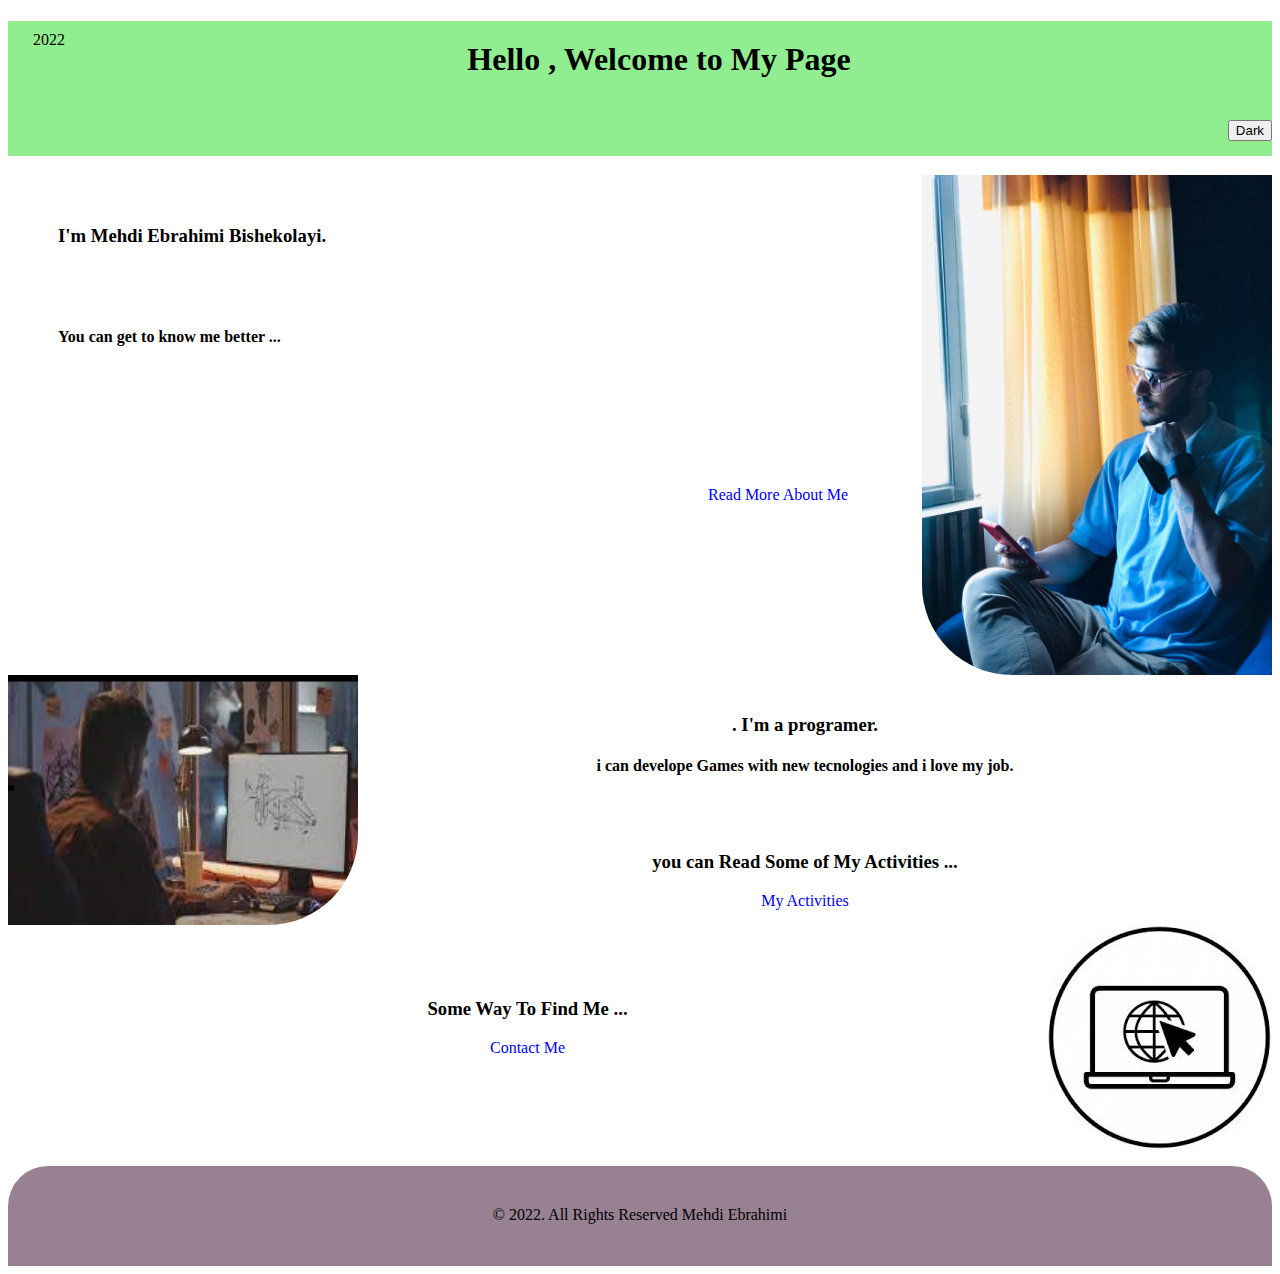
<file: homepage/index.html>
<!DOCTYPE html>

<html lang="en">
    <head>
        <link href="https://cdn.jsdelivr.net/npm/bootstrap@5.0.2/dist/css/bootstrap.min.css" rel="stylesheet" integrity="sha384-EVSTQN3/azprG1Anm3QDgpJLIm9Nao0Yz1ztcQTwFspd3yD65VohhpuuCOmLASjC" crossorigin="anonymous">
        <script src="https://cdn.jsdelivr.net/npm/bootstrap@5.0.2/dist/js/bootstrap.bundle.min.js" integrity="sha384-MrcW6ZMFYlzcLA8Nl+NtUVF0sA7MsXsP1UyJoMp4YLEuNSfAP+JcXn/tWtIaxVXM" crossorigin="anonymous"></script>
        <link href="styles.css" rel="stylesheet">
        <title>My Webpage</title>

        <script>

            document.getElementById('time').innerHTML =time.LocalDate;

            let BG = document.getElementById("B_Tag")

            function dark_mode(){
                //BG.style.color="black";
                alert("hello");
            }



        </script>

    </head>
    <body id="B_Tag">


        <div class="Header">

            <p id="time">2022</p>
            <h1 class="welcome fw-bold"> Hello , Welcome to My Page </h1>

            <button type="button" onclick="dark_mode(); return false;" class="btn btn-dark" style="float:right;">Dark</button>


        </div>



        <div class="Content">

            <div class="Recommendation_div">
                <img class="prof_pic" src="./images/profile.jpg" alt="My Picture">
                <h3 class="h_num1">I'm Mehdi Ebrahimi Bishekolayi.</h3>
                <h4 class="h_num2 fst-italic">You can get to know me better ...</h4>
                <br><br><br><br><br><br>
                <a class="Recommendation_link h_num4" href="Recommendation.html">Read More About Me</a>

            </div>



            <div class="Activity_div">
                <img class="Game_pic" src="./images/image5.jpg" alt="Game Designe Picture">

                <div class="AC_text">
                <h3>.   I'm a programer.</h3>
                <h4 class="fst-italic">i can develope Games with new tecnologies and i love my job.</h4>
                <br><br>
                <h3> you can Read Some of My Activities ...</h3>
                <a class="Activity_link" href="MyActivity.html">My Activities</a>

                </div>



            </div>




            <div class="ContactMe_div">
                <img class="Contacting_pic" src="./images/image1.jpg" alt="Contacting Picture">
                <br><br><br>
                <h3>Some Way To Find Me ...</h3>
                <a class="Contacting_link" href="ContactMe.html">Contact Me</a>
            </div>
        </div>

        <div class="Footer" style="text-align : center;">
            <p style="padding: 40px;" class="fw-bold"> &#169 2022. All Rights Reserved Mehdi Ebrahimi</p>
        </div>











    </body>
</html>
</file>
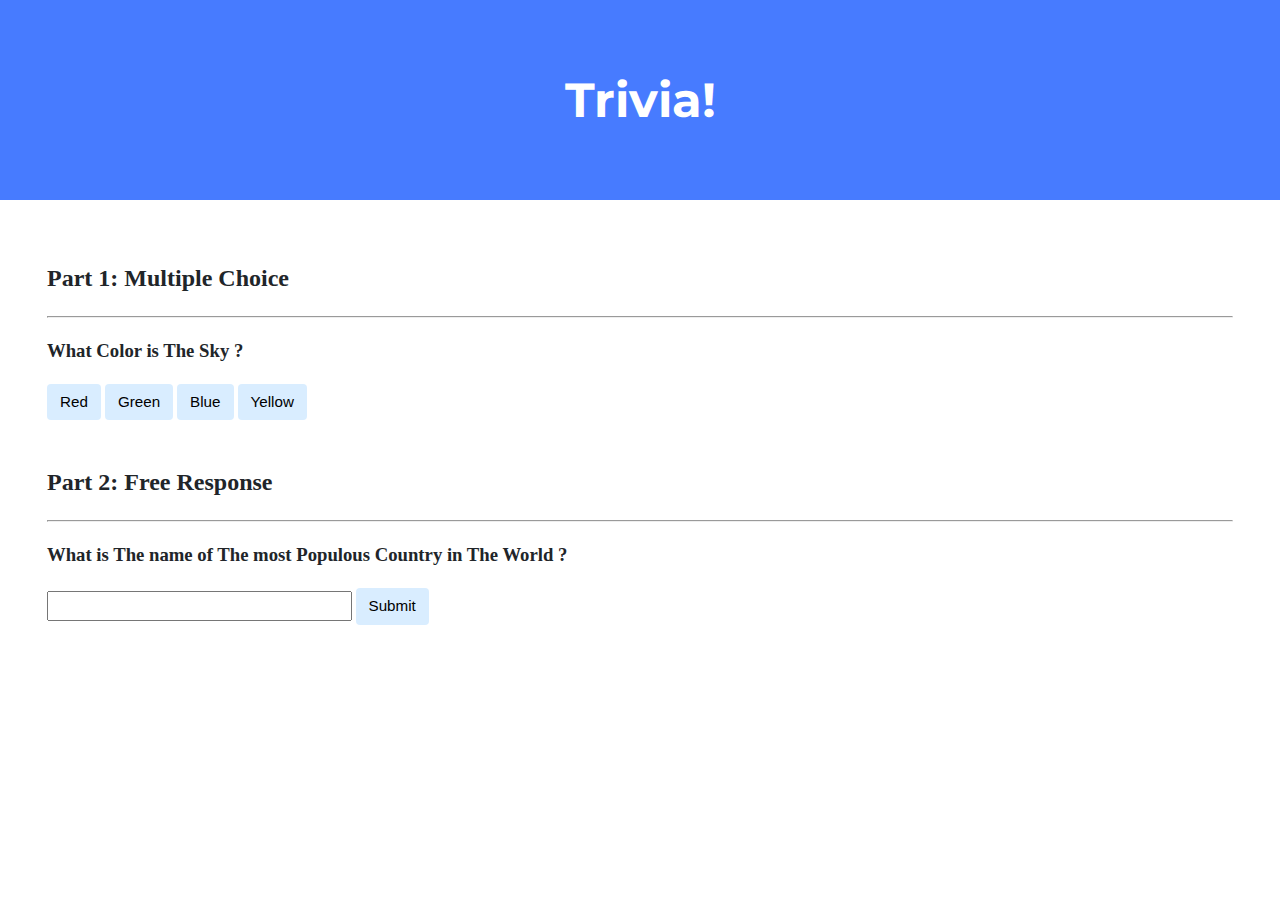
<file: trivia/index.html>
<!DOCTYPE html>

<html lang="en">
    <head>
        <link href="https://fonts.googleapis.com/css2?family=Montserrat:wght@500&display=swap" rel="stylesheet">
        <link href="styles.css" rel="stylesheet">
        <title>Trivia!</title>
        <script>
            // TODO: Add code to check answers to questions

            // Part 1 ................................................................................

            function p1i1()
            {
                document.getElementById('q1_status').innerHTML = "incorrect";
                document.getElementById('item_1').style.backgroundColor = "red";
            }

            function p1i2()
            {
                document.getElementById('q1_status').innerHTML = "incorrect";
                document.getElementById('item_2').style.backgroundColor = "red";
            }

            function p1i3()
            {
                document.getElementById('q1_status').innerHTML = "correct!";
                document.getElementById('item_3').style.backgroundColor = "lightgreen";
            }

            function p1i4()
            {
                document.getElementById('q1_status').innerHTML = "incorrect";
                document.getElementById('item_4').style.backgroundColor = "red";
            }



            // Part 2 ...............................................................................




            function Check_answer()
            {
                let answer = document.getElementById("Answer").value;


                if(answer == null)
                {
                    document.getElementById('Answer').style.backgroundColor = "white";

                }
                else if(answer == "China")
                {
                    document.getElementById('Answer').style.backgroundColor = "lightgreen";
                    document.getElementById('q2_status').innerHTML = "correct!";
                }
                else
                {
                    document.getElementById('Answer').style.backgroundColor = "red";
                    document.getElementById('q2_status').innerHTML = "incorrect";
                }



            }


        </script>
    </head>
    <body>
        <div class="header">
            <h1>Trivia!</h1>
        </div>

        <div class="container">
            <div class="section">
                <h2>Part 1: Multiple Choice </h2>
                <hr>

                <!-- TODO: Add multiple choice question here -->

                    <h3>What Color is The Sky ?</h3>
                    <p id="q1_status"></p>

                    <button id="item_1" type="button" onclick="p1i1(); return false;">Red</button>
                    <button id="item_2" type="button" onclick="p1i2(); return false;">Green</button>
                    <button id="item_3" type="button" onclick="p1i3(); return false;">Blue</button>
                    <button id="item_4" type="button" onclick="p1i4(); return false;">Yellow</button>






            </div>

            <div class="section">
                <h2>Part 2: Free Response</h2>
                <hr>

                <!-- TODO: Add free response question here -->

                <form onsubmit="Check_answer(); return false;">
                    <h3>What is The name of The most Populous Country in The World ?</h3>
                    <p id="q2_status"></p>

                    <input type="text" id="Answer">

                    <input type="submit" text="Say Hello">
                </form>




            </div>
        </div>
    </body>
</html>
</file>
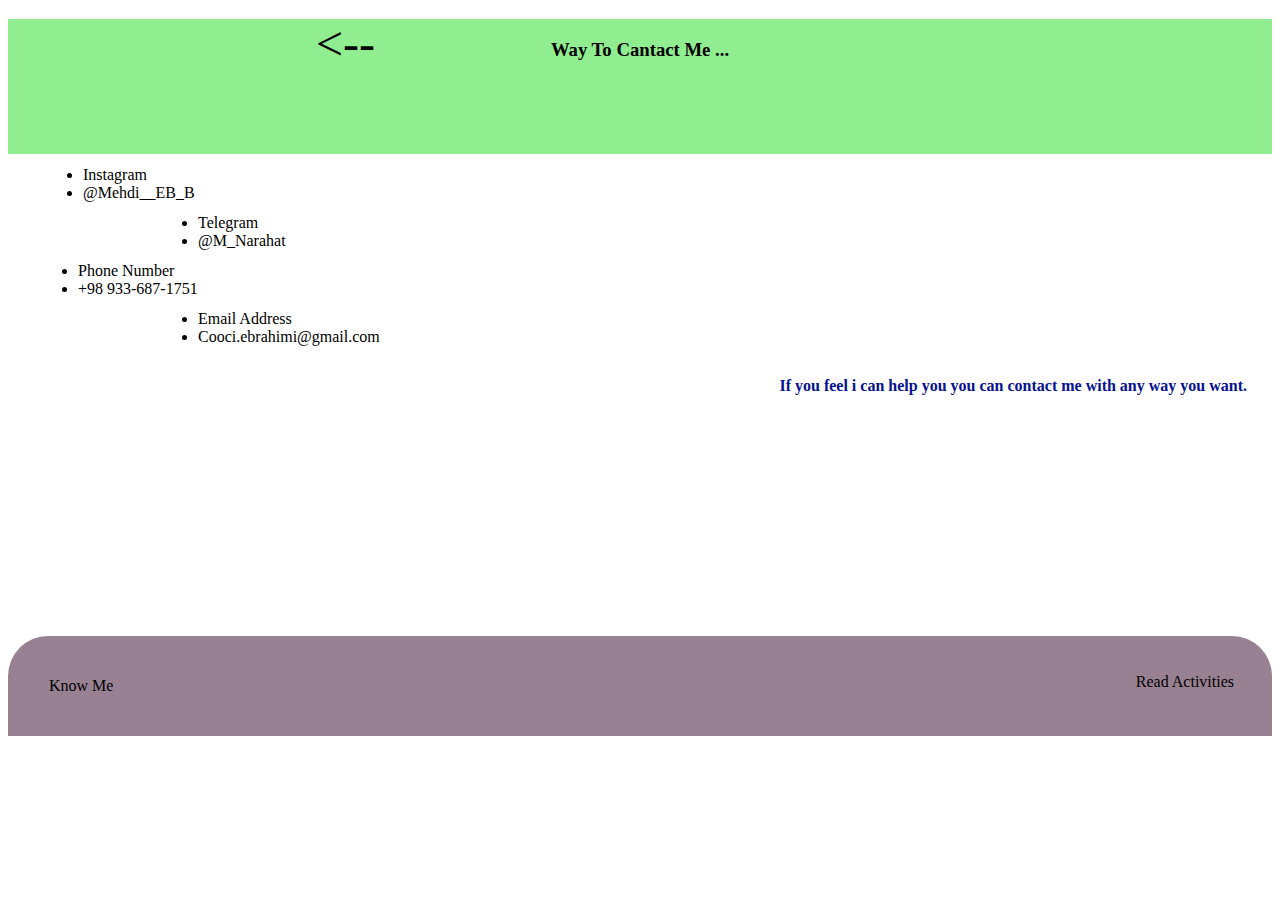
<file: homepage/ContactMe.html>
<!DOCTYPE html>

<html lang="en">
    <head>
        <link href="https://cdn.jsdelivr.net/npm/bootstrap@5.0.2/dist/css/bootstrap.min.css" rel="stylesheet" integrity="sha384-EVSTQN3/azprG1Anm3QDgpJLIm9Nao0Yz1ztcQTwFspd3yD65VohhpuuCOmLASjC" crossorigin="anonymous">
        <script src="https://cdn.jsdelivr.net/npm/bootstrap@5.0.2/dist/js/bootstrap.bundle.min.js" integrity="sha384-MrcW6ZMFYlzcLA8Nl+NtUVF0sA7MsXsP1UyJoMp4YLEuNSfAP+JcXn/tWtIaxVXM" crossorigin="anonymous"></script>
        <link href="styles.css" rel="stylesheet">
        <title>Contact Me</title>
    </head>
    <body>
        <div class="Header">

            <h3 class="welcome fw-bold">Way To Cantact Me ...</h3>
            <a class="Back_btn" href="index.html"><--</a>

        </div>

        <div class="MY_content">
            <ul class="list-group Group01">
                <li class="list-group-item list-group-item-danger" aria-current="true">Instagram</li>
                <li class="list-group-item">@Mehdi__EB_B</li>
            </ul>

            <ul class="list-group Group02">
                <li class="list-group-item active" aria-current="true">Telegram</li>
                <li class="list-group-item">@M_Narahat</li>
            </ul>

            <ul class="list-group Group03">
                <li class="list-group-item list-group-item-info" aria-current="true">Phone Number</li>
                <li class="list-group-item">+98 933-687-1751</li>
            </ul>

            <ul class="list-group Group04">
                <li class="list-group-item list-group-item-warning" aria-current="true">Email Address</li>
                <li class="list-group-item">Cooci.ebrahimi@gmail.com</li>
            </ul>

            <h4 class="speech_CM fst-italic">If you feel i can help you you can contact me with any way you want.</h4>

        </div>

        <div class="Footer">
            <a class="F_Link F_Link_left font-monospace" href="Recommendation.html">Know Me</a>
            <br>
            <a class="F_Link F_Link_right font-monospace" href="MyActivity.html">Read Activities</a>
        </div>

    </body>
</html>
</file>
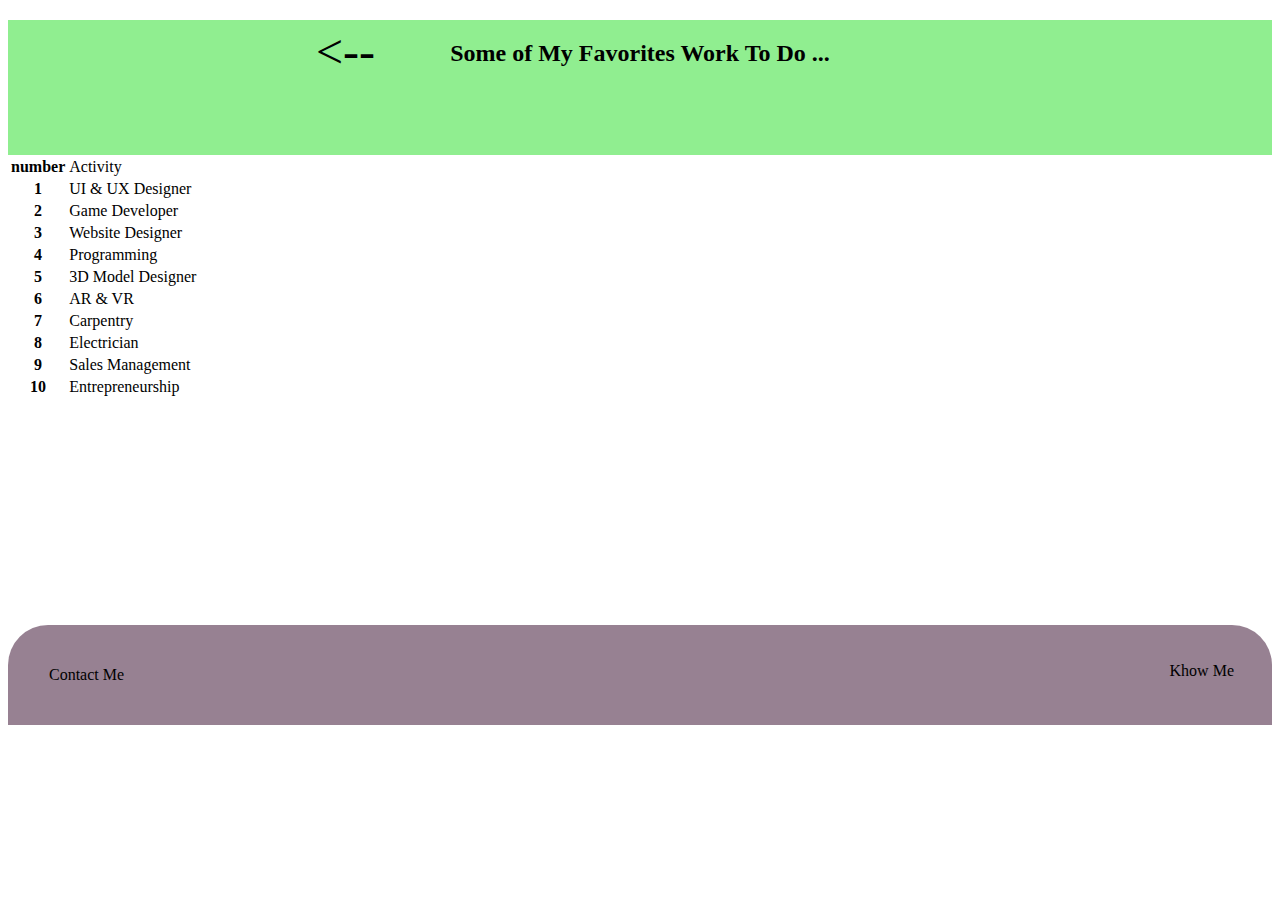
<file: homepage/MyActivity.html>
<!DOCTYPE html>

<html lang="en">
    <head>
        <link href="https://cdn.jsdelivr.net/npm/bootstrap@5.0.2/dist/css/bootstrap.min.css" rel="stylesheet" integrity="sha384-EVSTQN3/azprG1Anm3QDgpJLIm9Nao0Yz1ztcQTwFspd3yD65VohhpuuCOmLASjC" crossorigin="anonymous">
        <script src="https://cdn.jsdelivr.net/npm/bootstrap@5.0.2/dist/js/bootstrap.bundle.min.js" integrity="sha384-MrcW6ZMFYlzcLA8Nl+NtUVF0sA7MsXsP1UyJoMp4YLEuNSfAP+JcXn/tWtIaxVXM" crossorigin="anonymous"></script>
        <link href="styles.css" rel="stylesheet">
        <title>Contact Me</title>
    </head>
    <body>
        <div class="Header">

            <h2 class="welcome fw-bold">Some of My Favorites Work To Do ...</h2>
            <a class="Back_btn" href="index.html"><--</a>

        </div>
        <div class="MY_content">

            <table class="table table-dark table-striped">
                <thead>
                    <tr class="table-active">
                        <th >number</th>
                        <td >Activity</td>

                    </tr>
                </thead>

                <tbody>
                    <tr>
                        <th >1</th>
                        <td >UI & UX Designer</td>

                    </tr>
                    <tr>
                        <th >2</th>
                        <td >Game Developer</td>

                    </tr>
                    <tr>
                      <th >3</th>
                      <td >Website Designer</td>

                    </tr>
                    <tr>
                        <th >4</th>
                        <td >Programming</td>

                    </tr>
                    <tr>
                        <th >5</th>
                        <td >3D Model Designer</td>

                    </tr>
                    <tr>
                      <th >6</th>
                      <td >AR & VR</td>

                    </tr>
                    <tr>
                        <th >7</th>
                        <td >Carpentry</td>

                    </tr>
                    <tr>
                        <th >8</th>
                        <td >Electrician</td>

                    </tr>
                    <tr>
                      <th >9</th>
                      <td >Sales Management</td>

                    </tr>
                    <tr>
                        <th >10</th>
                        <td >Entrepreneurship</td>

                      </tr>
                  </tbody>
            </table>

        </div>

        <div class="Footer">
            <a class="F_Link F_Link_left font-monospace" href="ContactMe.html">Contact Me</a>
            <br>
            <a class="F_Link F_Link_right font-monospace" href="Recommendation.html">Khow Me</a>
        </div>

    </body>
</html>
</file>
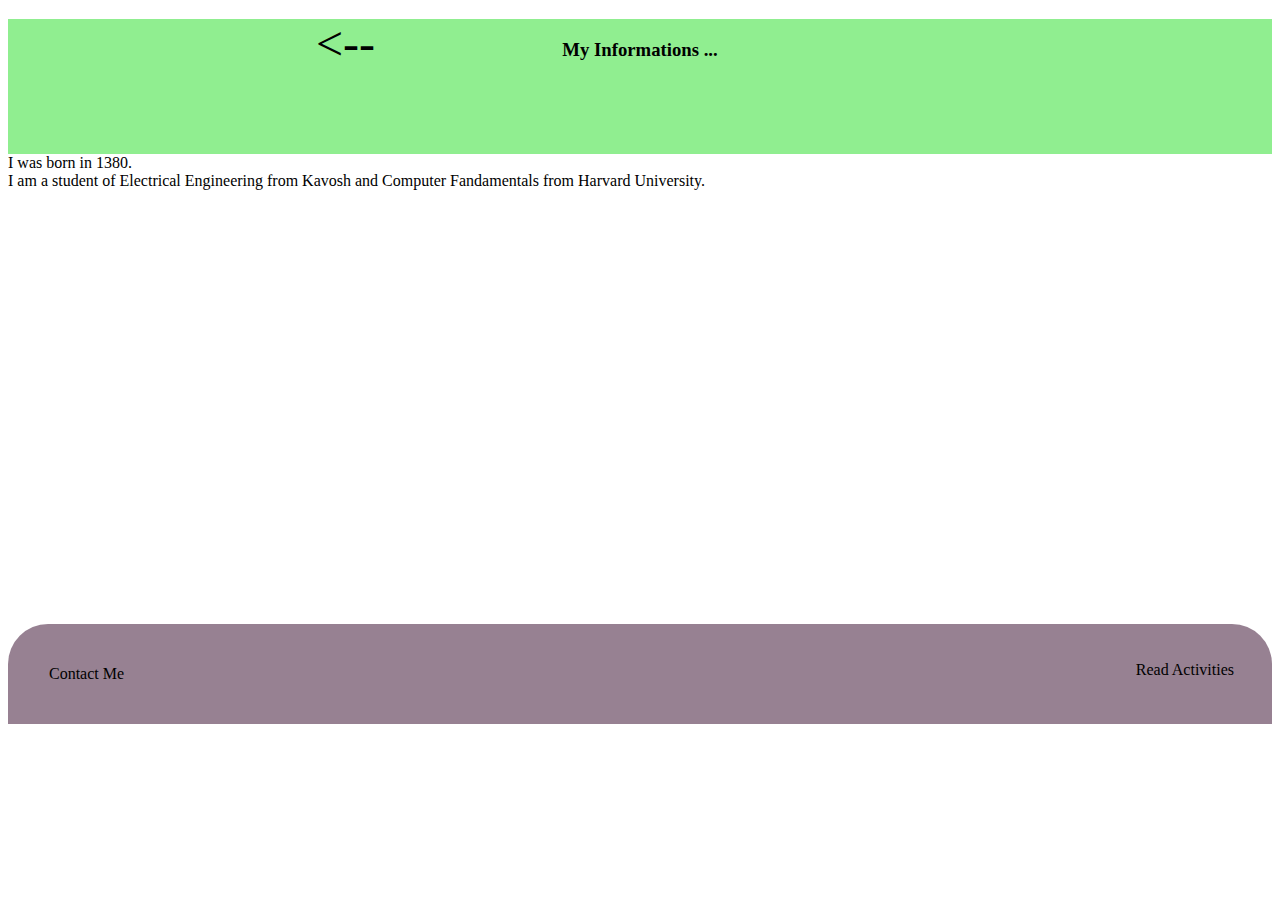
<file: homepage/Recommendation.html>
<!DOCTYPE html>

<html lang="en">
    <head>
        <link href="https://cdn.jsdelivr.net/npm/bootstrap@5.0.2/dist/css/bootstrap.min.css" rel="stylesheet" integrity="sha384-EVSTQN3/azprG1Anm3QDgpJLIm9Nao0Yz1ztcQTwFspd3yD65VohhpuuCOmLASjC" crossorigin="anonymous">
        <script src="https://cdn.jsdelivr.net/npm/bootstrap@5.0.2/dist/js/bootstrap.bundle.min.js" integrity="sha384-MrcW6ZMFYlzcLA8Nl+NtUVF0sA7MsXsP1UyJoMp4YLEuNSfAP+JcXn/tWtIaxVXM" crossorigin="anonymous"></script>
        <link href="styles.css" rel="stylesheet">
        <title>Recommendation</title>
    </head>
    <body>
        <div class="Header">

            <h3 class="welcome fw-bold">My Informations ...</h3>
            <a class="Back_btn" href="index.html"><--</a>
        </div>

        <div class="MY_content">

            <div class="shadow p-3 mb-5 bg-body rounded">I was born in 1380.</div>
            <div class="shadow p-3 mb-5 bg-body rounded">I am a student of Electrical Engineering from Kavosh and Computer Fandamentals from Harvard University.</div>


        </div>

        <div class="Footer">
            <a class="F_Link F_Link_left font-monospace" href="ContactMe.html">Contact Me</a>
            <br>
            <a class="F_Link F_Link_right font-monospace" href="MyActivity.html">Read Activities</a>
        </div>

    </body>
</html>
</file>
<file: homepage/styles.css>
a{
    text-decoration: none;
}

.Header{
    height: 135px;
    background-color: lightgreen;
}

.welcome{
    padding: 20px;
    text-align: center;
}

.h_num1{
    padding:50px;
}

.h_num2{
    padding: 10px 50px;
}


.h_num3{
    padding:30px 500px;
}

.h_num4{
    padding:5px 5px 750px 700px;
    color:blue;
}

.Contacting_link{
    color: blue;
}

.Activity_link{
    color: blue;
}

.prof_pic{
    height: 500px;
    width: 350px;
    float:right;
    border-bottom-left-radius: 90px;
}

.Game_pic{
    height: 250px;
    width: 350px;
    float:left;
    border-bottom-right-radius: 90px;
}

.Contacting_pic{
    border-bottom-right-radius: 90px;
    border-bottom-left-radius: 90px;
    border-top-right-radius: 90px;
    border-top-left-radius: 90px;
    float:right;
}

.Recommendation_div{
    /* background-color: lightblue ; */
    height: 500px;
}

.Activity_div{
    height: 250px;
    text-align: center;
   /* background-color: yellow ; */
}

.ContactMe_div{
    height: 225px;
    text-align: center;
   /* background-color: lightcoral ; */
}

.AC_text{
    padding: 20px 20px 20px 20px;
}

.Back_btn{
    color : black;
    float : left;
    margin: -83px 1px 40px 308px;
    font-size: xxx-large;
}

.Footer{
    background-color: #48214091;
    height: 100px;
    border-radius: 40px 40px 0px 0px;
}

.F_Link{
    color: black;
}

.F_Link_right{
    float: right;
    padding: 19px 38px 19px 18px;
}

.F_Link_left{
    float: left;
    margin:41px;
}

.MY_content{
    height:470px;
}

.Group01{
    width: 216px;

    margin: 12px 0px 6px 35px;
}

.Group02{
    width: 216px;

    margin: 12px 0px 6px 150px;
}

.Group03{
    width: 250px;

    margin: 12px 0px 6px 30px;
}

.Group04{
    width: 216px;

    margin: 12px 0px 6px 150px;
}

.speech_CM{
    color:#071291;
    float : right;
    margin:25px;
}

#time{
    float: left;
    margin: 10px 1px 0px 25px;
}
</file>
<file: trivia/styles.css>
body {
    background-color: #fff;
    color: #212529;
    font-size: 1rem;
    font-weight: 400;
    line-height: 1.5;
    margin: 0;
    text-align: left;
}

.container {
    margin-left: auto;
    margin-right: auto;
    padding-left: 15px;
    padding-right: 15px;
}

.header {
    background-color: #477bff;
    color: #fff;
    margin-bottom: 2rem;
    padding: 2rem 1rem;
    text-align: center;
}

.section {
    padding: 0.5rem 2rem 1rem 2rem;
}

.section:hover {
    background-color: #f5f5f5;
    transition: color 2s ease-in-out, background-color 0.15s ease-in-out;
}

h1 {
    font-family: 'Montserrat', sans-serif;
    font-size: 48px;
}

button, input[type="submit"] {
    background-color: #d9edff;
    border: 1px solid transparent;
    border-radius: 0.25rem;
    font-size: 0.95rem;
    font-weight: 400;
    line-height: 1.5;
    padding: 0.375rem 0.75rem;
    text-align: center;
    transition: color 0.15s ease-in-out, background-color 0.15s ease-in-out, border-color 0.15s ease-in-out, box-shadow 0.15s ease-in-out;
    vertical-align: middle;
}


input[type="text"] {
    line-height: 1.8;
    width: 25%;
}

input[type="text"]:hover {
    background-color: #f5f5f5;
    transition: color 2s ease-in-out, background-color 0.15s ease-in-out;
}
</file>
